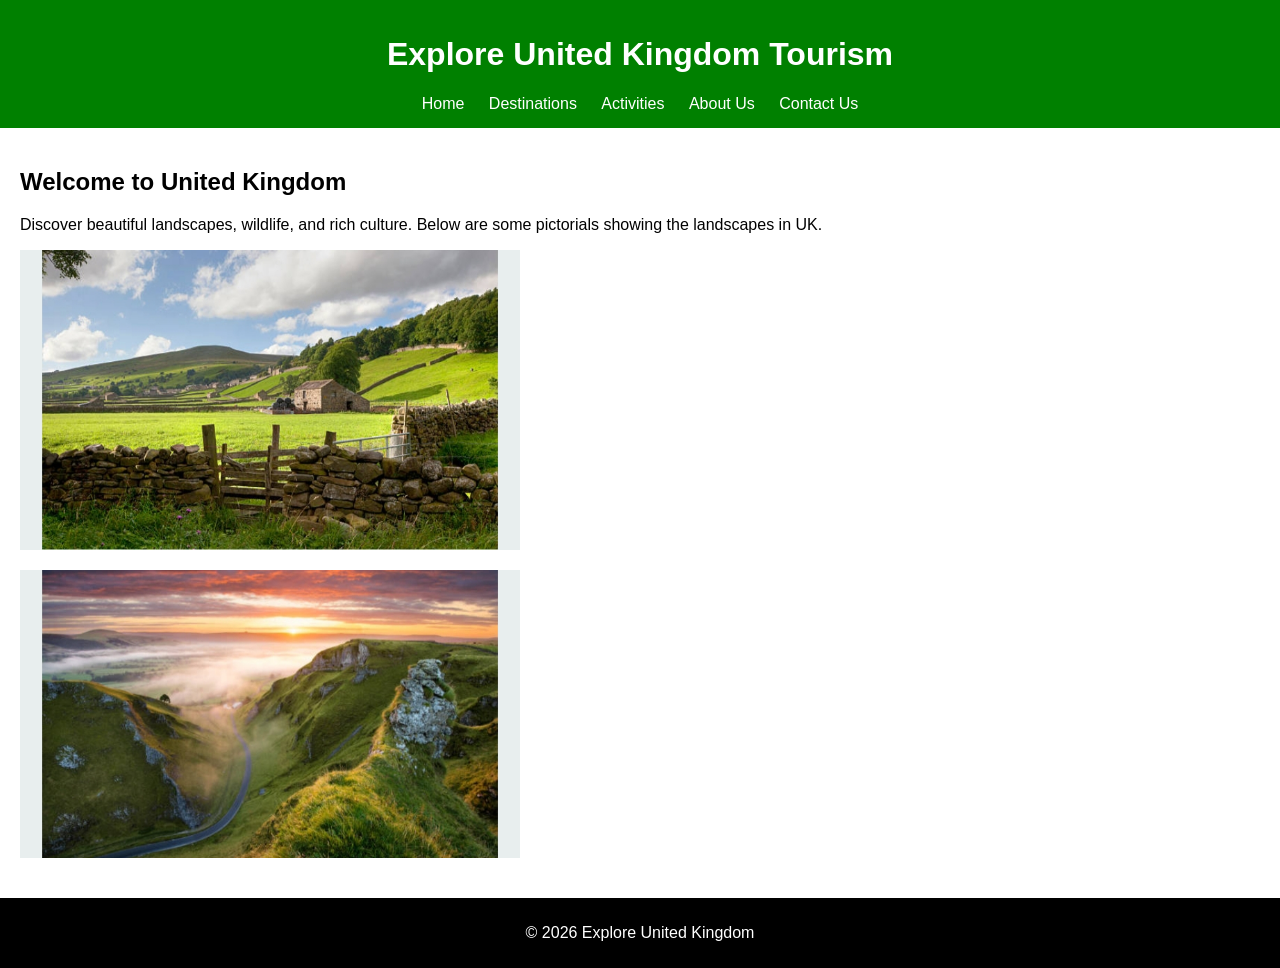
<file: index.html>
<!DOCTYPE html>
<html>
<head>
    <title>Explore United Kingdom</title>
    <meta name="viewport" content="width=device-width, initial-scale=1.0">
    <link rel="stylesheet" href="style.css">
</head>
<body>

<header>
    <h1>Explore United Kingdom Tourism</h1>
    <nav>
        <a href="index.html">Home</a>
        <a href="destinations.html">Destinations</a>
        <a href="activities.html">Activities</a>
        <a href="about.html">About Us</a>
        <a href="contact.html">Contact Us</a>
    </nav>
</header>

<section>
    <h2>Welcome to United Kingdom</h2>
    <p>Discover beautiful landscapes, wildlife, and rich culture. Below are some pictorials showing the landscapes in UK.</p>
    <img src="Uk lanscape.jpg" alt="uk landscape">
    <img src="landscape 2.jpg" alt="landscape">
</section>

<footer>
    <p>© 2026 Explore United Kingdom</p>
</footer>

</body>
</html>
</file>
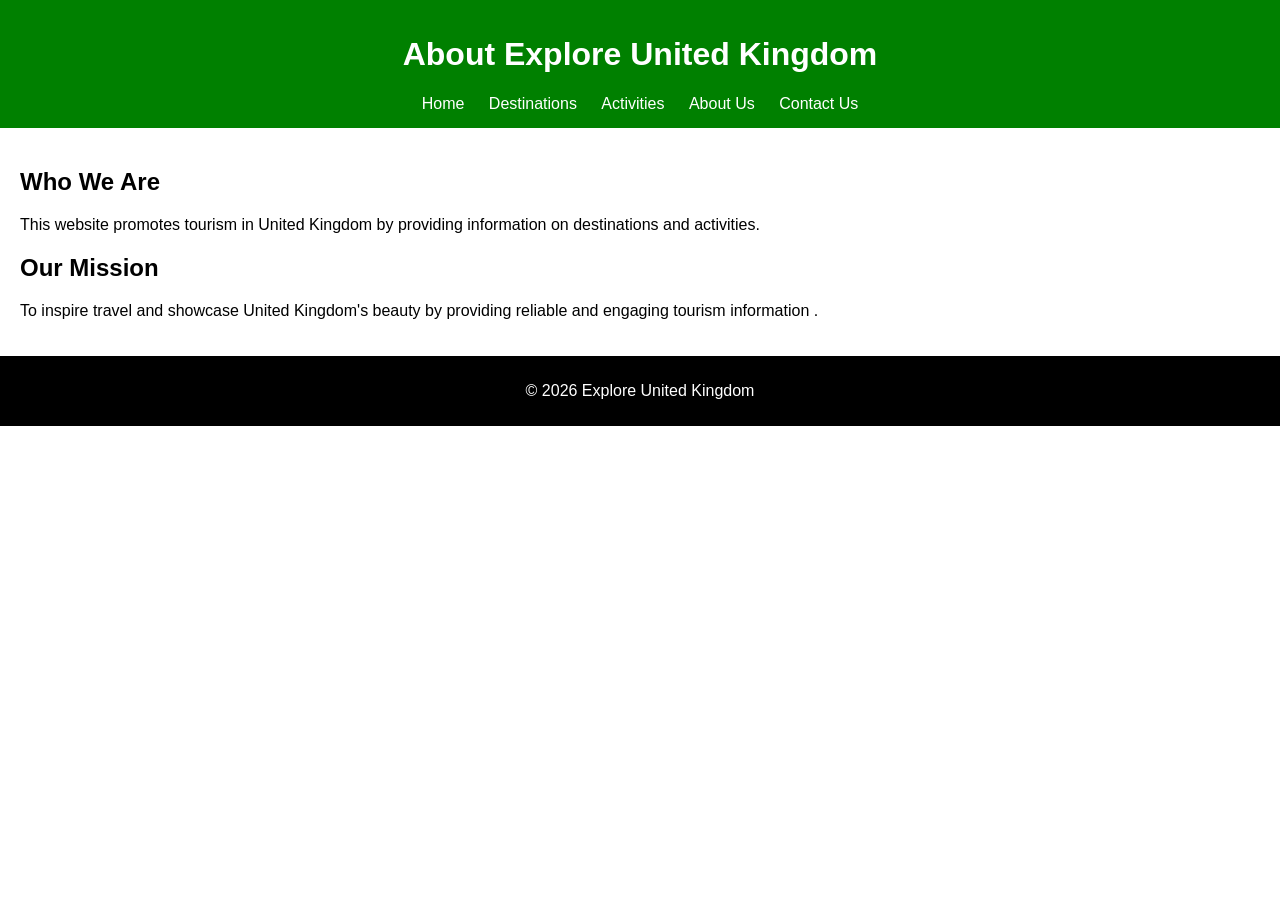
<file: about.html>
<!DOCTYPE html>
<html>
<head>
    <title>About Us</title>
    <meta name="viewport" content="width=device-width, initial-scale=1.0">
    <link rel="stylesheet" href="style.css">
</head>
<body>

<header>
    <h1>About Explore United Kingdom</h1>
    <nav>
        <a href="index.html">Home</a>
        <a href="destinations.html">Destinations</a>
        <a href="activities.html">Activities</a>
        <a href="about.html">About Us</a>
        <a href="contact.html">Contact Us</a>
    </nav>
</header>

<section>
    <h2>Who We Are</h2>
    <p>This website promotes tourism in United Kingdom by providing information on destinations and activities.</p>

    <h2>Our Mission</h2>
    <p>To inspire travel and showcase United Kingdom's beauty by providing reliable and engaging tourism information 
        .</p>
</section>

<footer>
    <p>© 2026 Explore United Kingdom</p>
</footer>

</body>
</html>
</file>
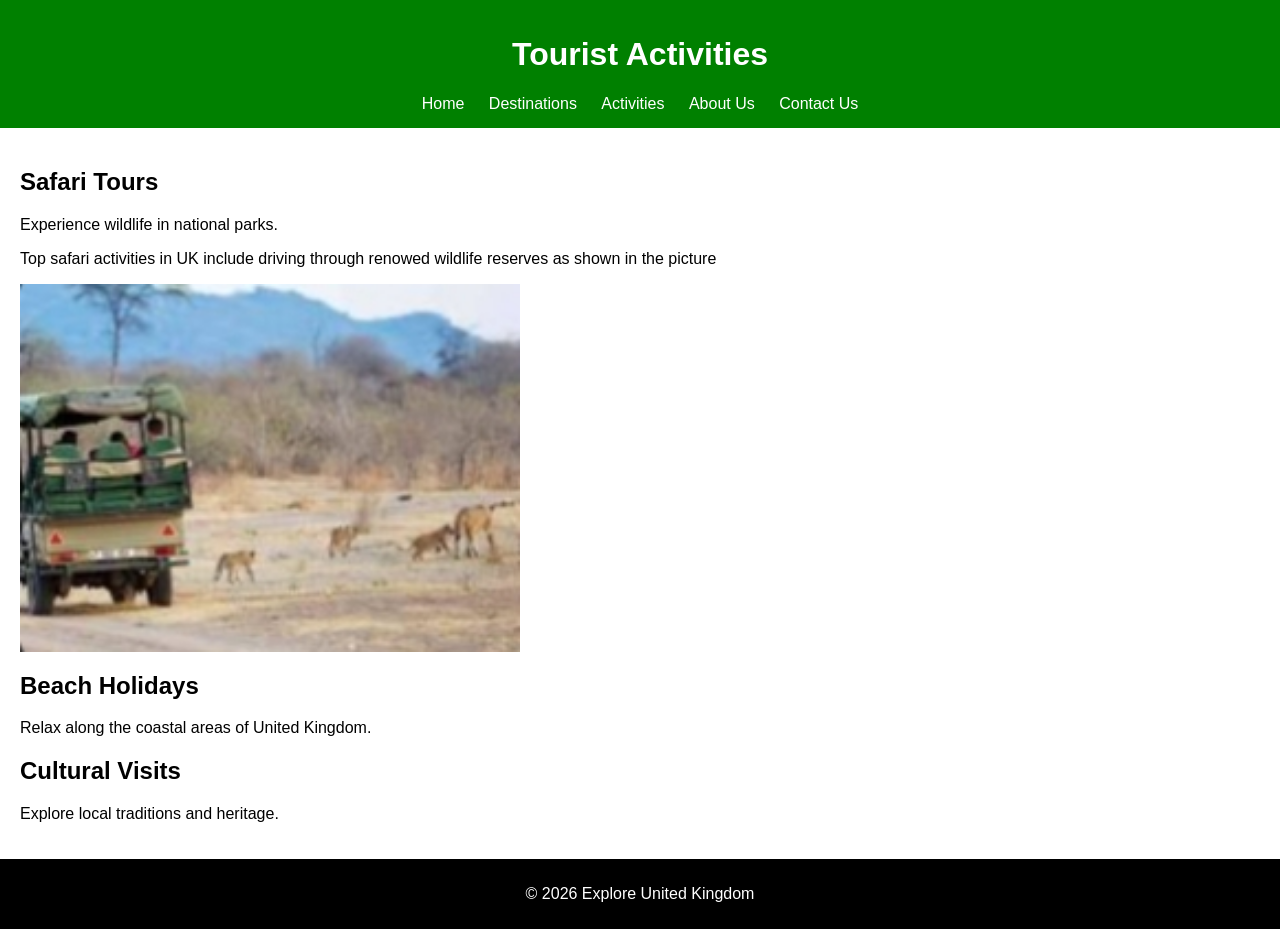
<file: activities.html>
<!DOCTYPE html>
<html>
<head>
    <title>Activities</title>
    <meta name="viewport" content="width=device-width, initial-scale=1.0">
    <link rel="stylesheet" href="style.css">
</head>
<body>

<header>
    <h1>Tourist Activities</h1>
    <nav>
        <a href="index.html">Home</a>
        <a href="destinations.html">Destinations</a>
        <a href="activities.html">Activities</a>
        <a href="about.html">About Us</a>
        <a href="contact.html">Contact Us</a>
    </nav>
</header>
<section>
    <h2>Safari Tours</h2>
    <p>Experience wildlife in national parks.</p>
    <p>Top safari activities in UK include driving through renowed wildlife reserves as shown in the picture</p>
<img src="safari activity.jpg" alt="safari activity">
    <h2>Beach Holidays</h2>
    <p>Relax along the coastal areas of United Kingdom.</p>

    <h2>Cultural Visits</h2>
    <p>Explore local traditions and heritage.</p>
</section>

<footer>
    <p>© 2026 Explore United Kingdom</p>
</footer>

</body>
</html>
</file>
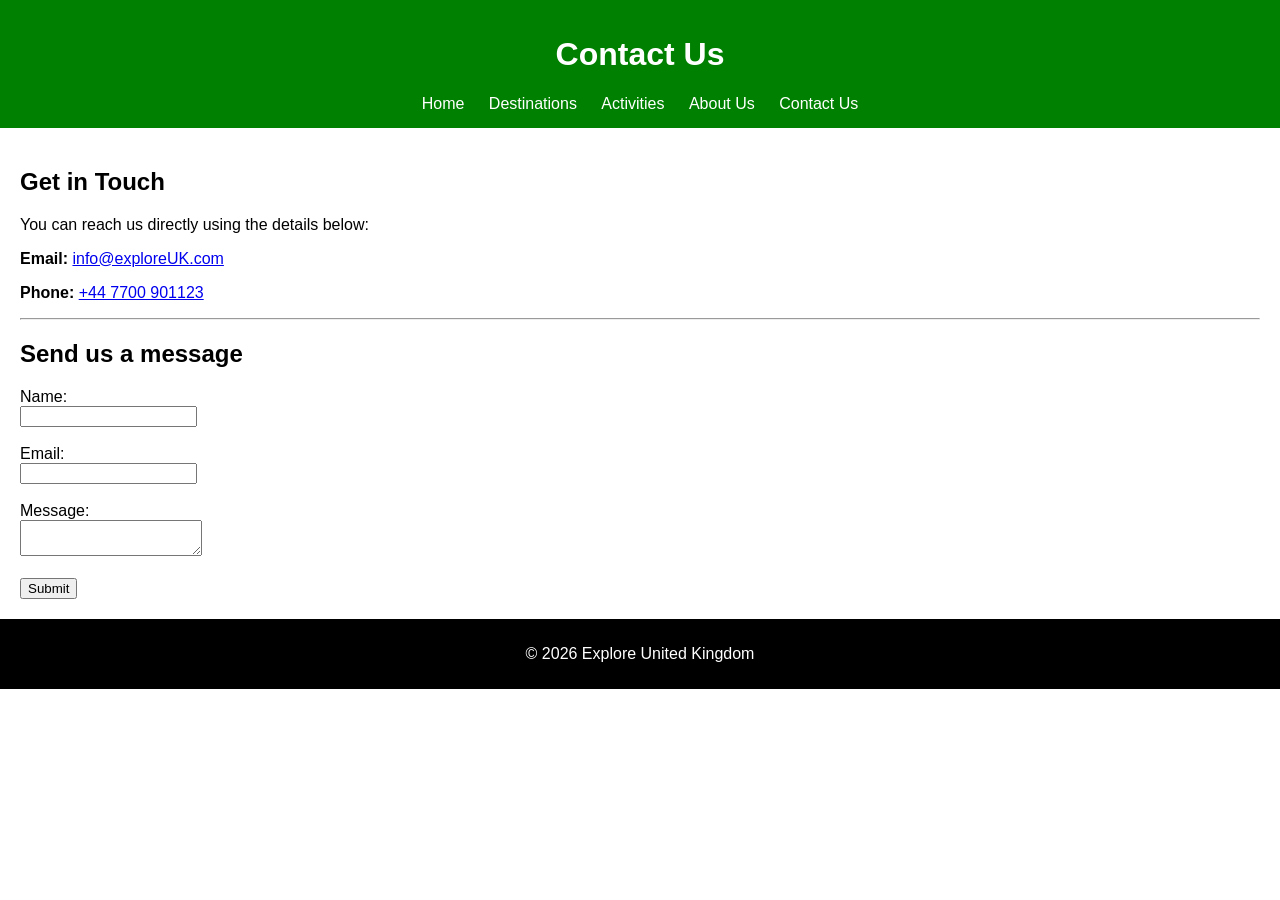
<file: contact.html>
<!DOCTYPE html>
<html>
<head>
    <title>Contact Us</title>
    <meta name="viewport" content="width=device-width, initial-scale=1.0">
    <link rel="stylesheet" href="style.css">
</head>
<body>

<header>
    <h1>Contact Us</h1>
    <nav>
        <a href="index.html">Home</a>
        <a href="destinations.html">Destinations</a>
        <a href="activities.html">Activities</a>
        <a href="about.html">About Us</a>
        <a href="contact.html">Contact Us</a>
    </nav>
</header>

<section>
     <h2>Get in Touch</h2>
    <p>You can reach us directly using the details below:</p>

    <!-- Direct Contact Details -->
    <p><strong>Email:</strong> 
        <a href="mailto:info@exploreUK.com">info@exploreUK.com</a>
    </p>

    <p><strong>Phone:</strong> 
        <a href="tel:+44 7700 901123">+44 7700 901123</a>
    </p>

    <hr>
    <h2>Send us a message</h2>

    <form>
        <label>Name:</label><br>
        <input type="text" name="name"><br><br>

        <label>Email:</label><br>
        <input type="email" name="email"><br><br>

        <label>Message:</label><br>
        <textarea></textarea><br><br>

        <button type="submit">Submit</button>
    </form>
</section>

<footer>
    <p>© 2026 Explore United Kingdom</p>
</footer>

</body>
</html>
</file>
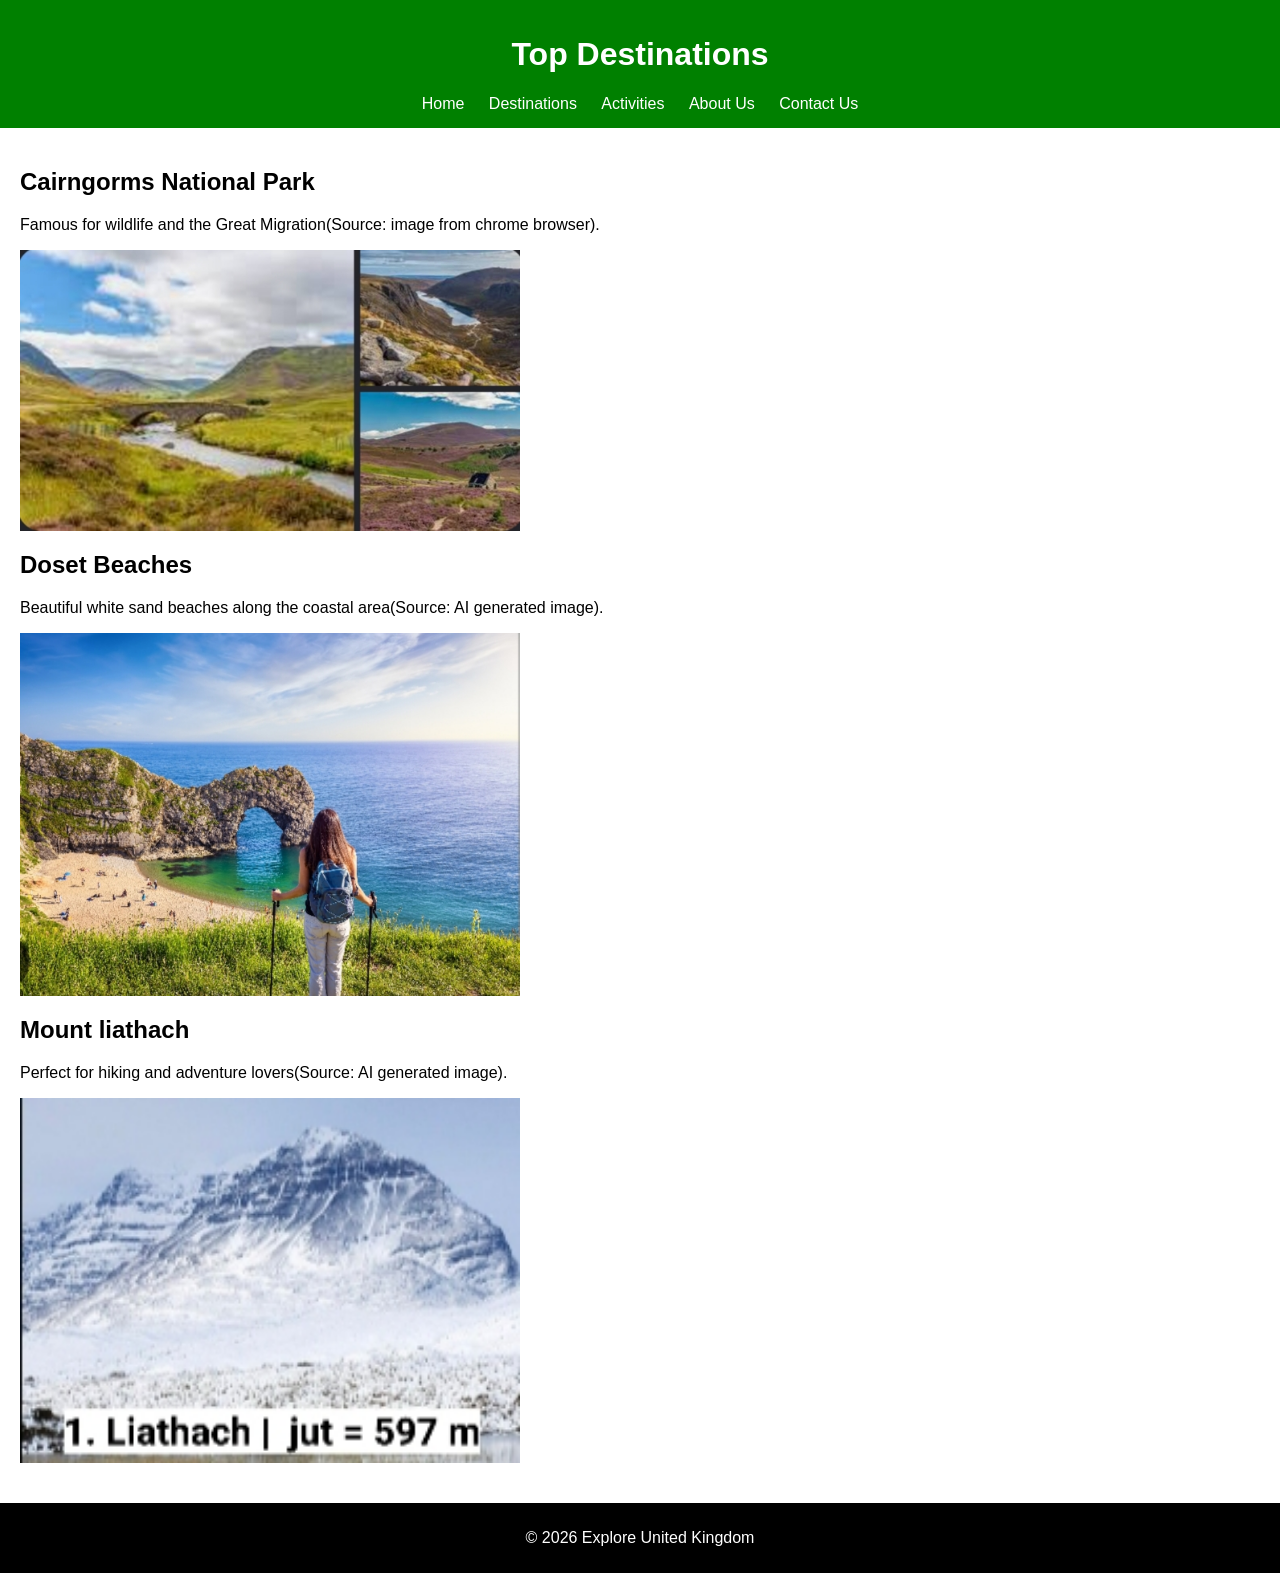
<file: destinations.html>
<!DOCTYPE html>
<html>
<head>
    <title>Destinations</title>
    <meta name="viewport" content="width=device-width, initial-scale=1.0">
    <link rel="stylesheet" href="style.css">
</head>
<body>

<header>
    <h1>Top Destinations</h1>
    <nav>
        <a href="index.html">Home</a>
        <a href="destinations.html">Destinations</a>
        <a href="activities.html">Activities</a>
        <a href="about.html">About Us</a>
        <a href="contact.html">Contact Us</a>
    </nav>
</header>

<section>
    <h2>Cairngorms National Park</h2>
    <p>Famous for wildlife and the Great Migration(Source: image from chrome browser).</p>
    <img src="cairngorms national park.jpg" alt="cairngorms national park">

    <h2>Doset Beaches</h2>
    <p>Beautiful white sand beaches along the coastal area(Source: AI generated image).</p>
    <img src="dorset beaches.jpg" alt="dorset beaches">

    <h2>Mount liathach</h2>
    <p>Perfect for hiking and adventure lovers(Source: AI generated image).</p>
    <img src="liathach.jpg" alt="liathach">
</section>

<footer>
    <p>© 2026 Explore United Kingdom</p>
</footer>

</body>
</html>
</file>
<file: style.css>
body {
    font-family: Arial;
    margin: 0;
}

header {
    background: green;
    color: white;
    padding: 15px;
    text-align: center;
}

nav a {
    margin: 10px;
    color: white;
    text-decoration: none;
}

section {
    padding: 20px;
}

img {
    width: 100%;
    max-width: 500px;
    display: block;
    margin-bottom: 20px;
}

footer {
    background: black;
    color: white;
    text-align: center;
    padding: 10px;
}
@media (max-width: 600px) {
    nav {
        flex-direction: column;
        align-items: center;
    }

    h1 {
        font-size: 20px;
    }

    section {
        padding: 10px;
    }
}
</file>
